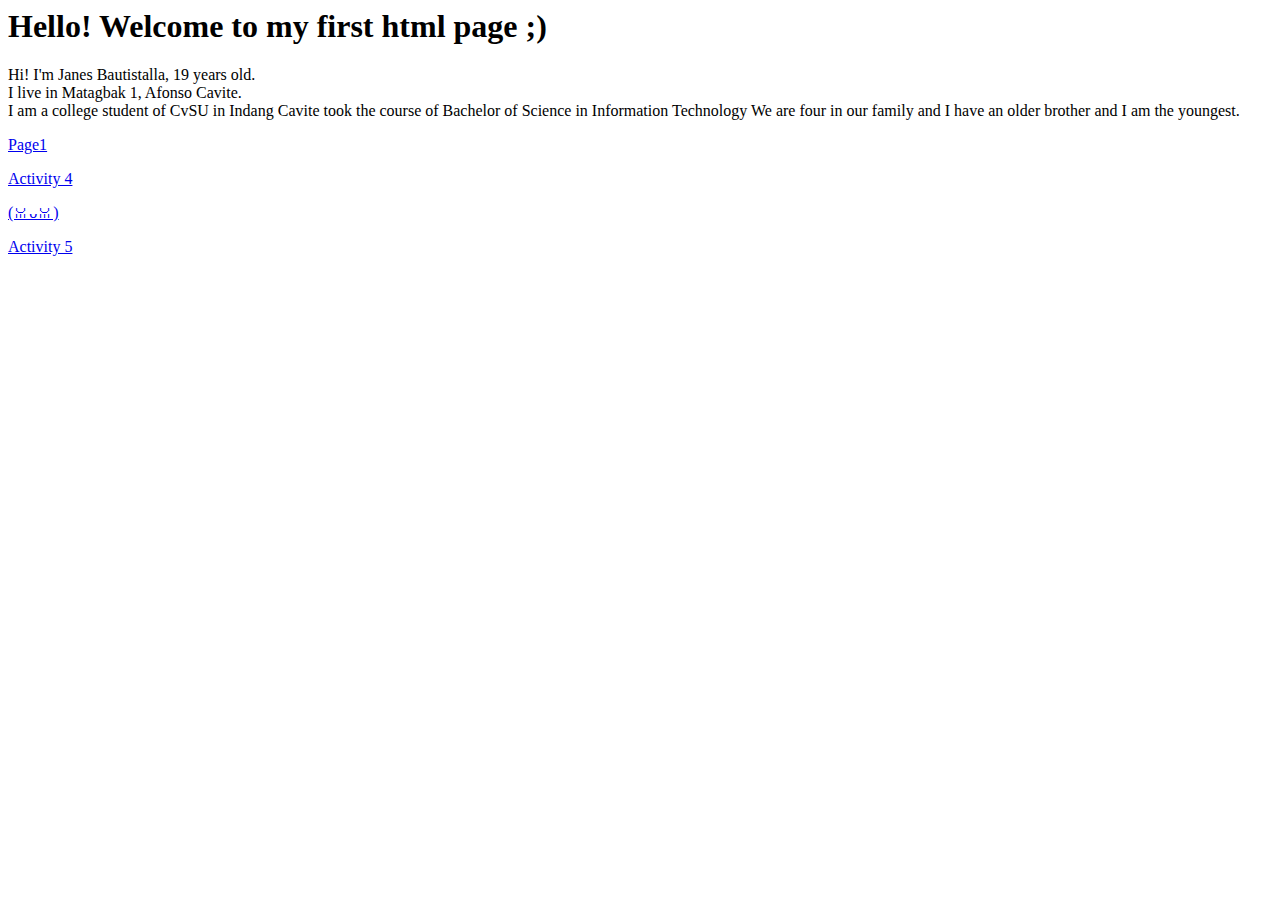
<file: index.html>
<html>
<head>

<h1> Hello! Welcome to my first html page ;) </h1>

<p>

Hi! I'm Janes Bautistalla, 19 years old. <br>
I live in Matagbak 1, Afonso Cavite. <br>
I am a college student of CvSU in Indang Cavite took the course of Bachelor of Science in Information Technology
We are four in our family and I have an older brother and I am the youngest. <br>
</p>

<a href= "page1.html">Page1</a><br>
<p></p>
<a href= "Activity 4.html">Activity 4</a><br>
<p></p>
<a href= "interests.html">(ꈍᴗꈍ)</a><br>
<p></p>
<a href= "activity5.html">Activity 5</a><br>
<p></p>

</html>
</head>
</file>
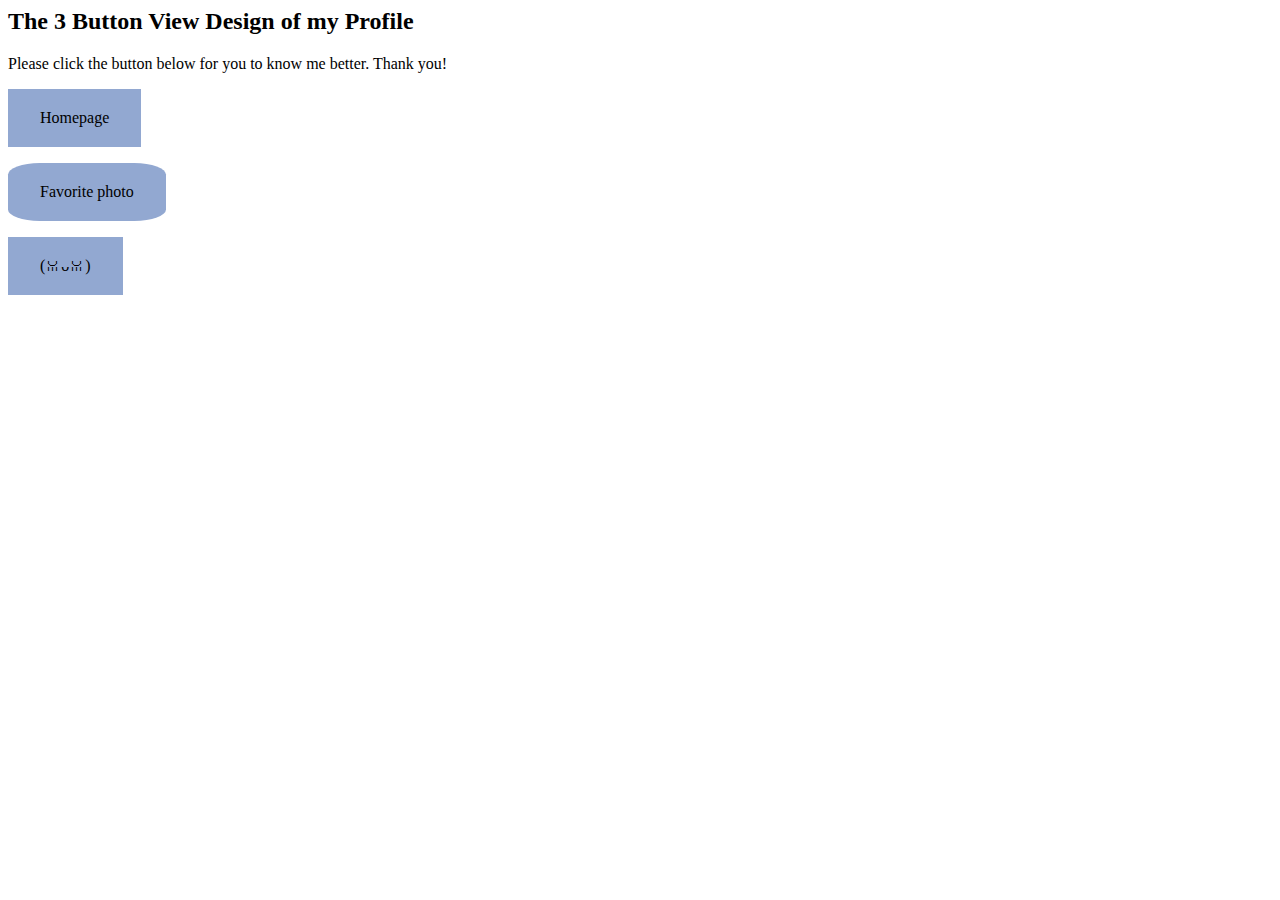
<file: Activity 4.html>
<html>
<head>
<title> 3 Buttons </title>
<style type="text/css">
a:link, a:visited {
background-color: #92a8d1;
color: black;
padding: 20px 32px;
text-allign: center;
text-decoration: none;
display: inline-block;

}

a:hover, a:active {
  background-color: powderblue;
}
#oval{
     border-radius: 20%;
     padding: 20px 32px;
}

#oval:hover {
background-color: pink;

}

#rectangle:hover {
background-color: violet;
}

</style>
</head>
<body>
<h2> The 3 Button View Design of my Profile </h2>
<p> Please click the button below for you to know me better. Thank you!</p>
<p><a href="index.html">Homepage</a></p>
<p><a id="oval" href="page1.html">Favorite photo</a></p>
<p><a id="rectangle" href="interests.html">(ꈍᴗꈍ)</a></p>
</file>
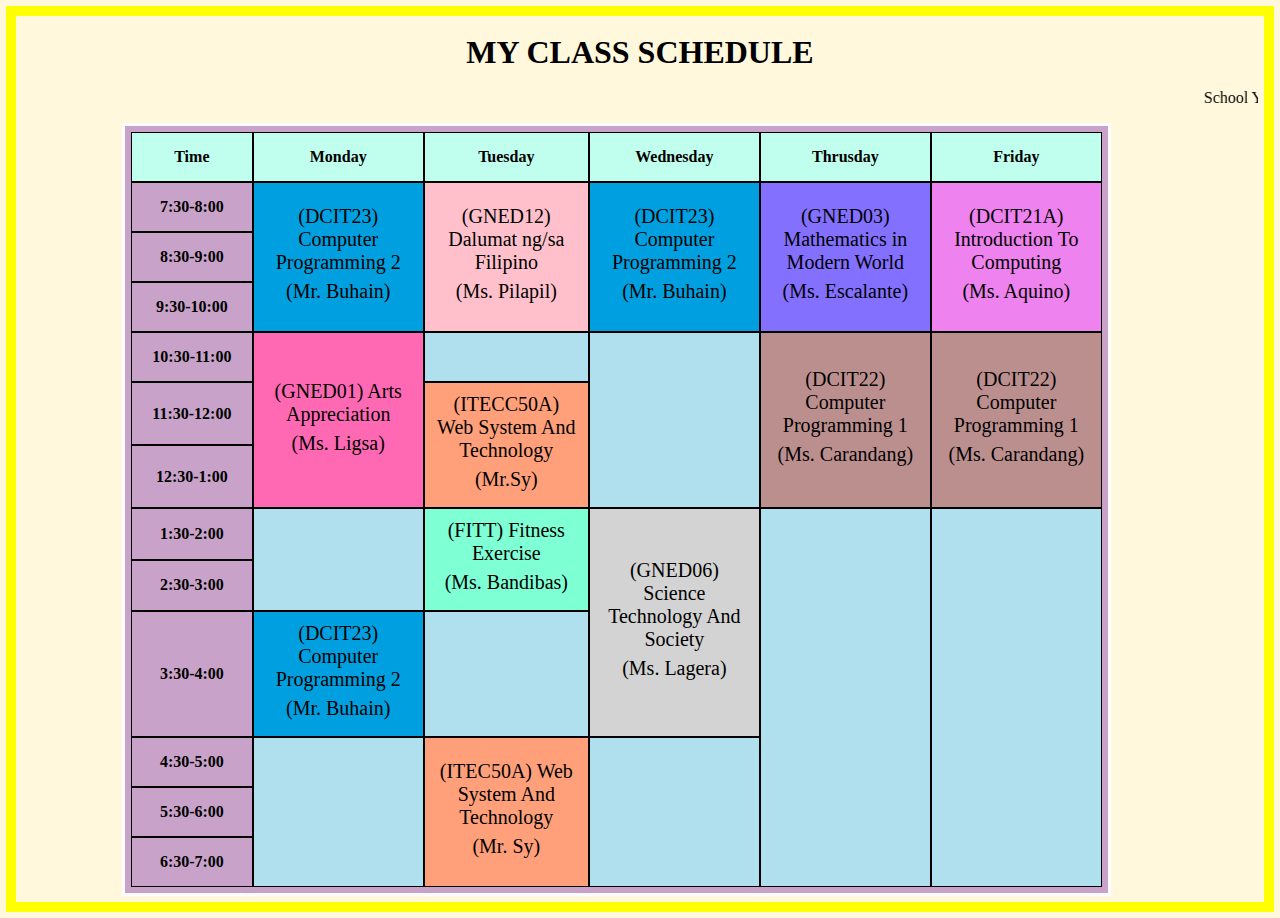
<file: activity5.html>
<!DOCTYPE>
<html>
<head>

<link rel="stylesheet" href="schedule.css">
<h1><center> MY CLASS SCHEDULE </h1></center>
<tr>
<thead>
<th align="right"><marquee>School Year 2020-2021 / Second Semester</marquee></th>
</tr>
</thead>
</head>

<body>

<table border="3" bordercolor="FEFCFF" BGCOLOR="C8A2C8"  width="80%" align="center" cellspacing="3" cellpadding="2">

<tr> 
<tr bgcolor="coffee">
<th>Time</th>
<th>Monday</th>
<th>Tuesday</th>
<th>Wednesday</th>
<th>Thrusday</th>
<th>Friday</th>
</tr>

<tr>

<th>7:30-8:00 </th>
<td rowspan="3" bgcolor="grape"> (DCIT23) Computer Programming 2 <p> (Mr. Buhain) </td>
<td rowspan="3" bgcolor="pink"> (GNED12) Dalumat ng/sa Filipino <p> (Ms. Pilapil) </td>
<td rowspan="3" bgcolor="grape"> (DCIT23) Computer Programming 2 <p> (Mr. Buhain)</td>
<td rowspan="3" bgcolor="lightslateblue"> (GNED03) Mathematics in Modern World <p>(Ms. Escalante)</td>
<td rowspan="3" bgcolor="violet"> (DCIT21A) Introduction To Computing <p>(Ms. Aquino) </td>
</tr>

<tr>
<th> 8:30-9:00 </th>
</tr>
<tr>
<th> 9:30-10:00 </th>
</tr>

<tr>
<th> 10:30-11:00 </th>
<td rowspan="3" bgcolor="hotpink"> (GNED01) Arts Appreciation <p>(Ms. Ligsa)</td>
<td rowspan="1" bgcolor="bluegreen">
<td rowspan="3" bgcolor="bluegreen">
<td rowspan="3" bgcolor="rosybrown"> (DCIT22) Computer Programming 1 <p>(Ms. Carandang) </td>
<td rowspan="3" bgcolor="rosybrown"> (DCIT22) Computer Programming 1 <p>(Ms. Carandang)</td>
</tr>

<tr>
<th>11:30-12:00 </th>
<td rowspan="2" bgcolor="lightsalmon"> (ITECC50A) Web System And Technology <p>(Mr.Sy) </td>
</tr>

<tr>
<th>12:30-1:00 </th>
</tr>

<tr>
<th> 1:30-2:00 </th>
<td rowspan="2" bgcolor="bluegreen">
<td rowspan="2" bgcolor="aquamarine"> (FITT) Fitness Exercise <p> (Ms. Bandibas)</td>
<td rowspan="3" bgcolor="lightgrey"> (GNED06) Science Technology And Society <p>(Ms. Lagera)</td>
<td rowspan="6" bgcolor="bluegreen">
<td rowspan="6" bgcolor="bluegreen">
</tr>

<tr>
<th> 2:30-3:00 </th>
</tr>

<tr>
<th> 3:30-4:00 </th>
<td rowspan="1" bgcolor="grape"> (DCIT23) Computer Programming 2 <p>(Mr. Buhain) </td>
<td rowspan="1" bgcolor="bluegreen">
</tr>

<tr>
<th> 4:30-5:00 </th>
<td rowspan="3" bgcolor="bluegreen">
<td rowspan="3" bgcolor="lightsalmon"> (ITEC50A) Web System And Technology <p>(Mr. Sy)</td>
<td rowspan="3" bgcolor="bluegreen">
</tr>

<tr>
<th> 5:30-6:00 </th>
</tr>

<tr>
<th> 6:30-7:00 </th>
</tr>
</table>
</file>
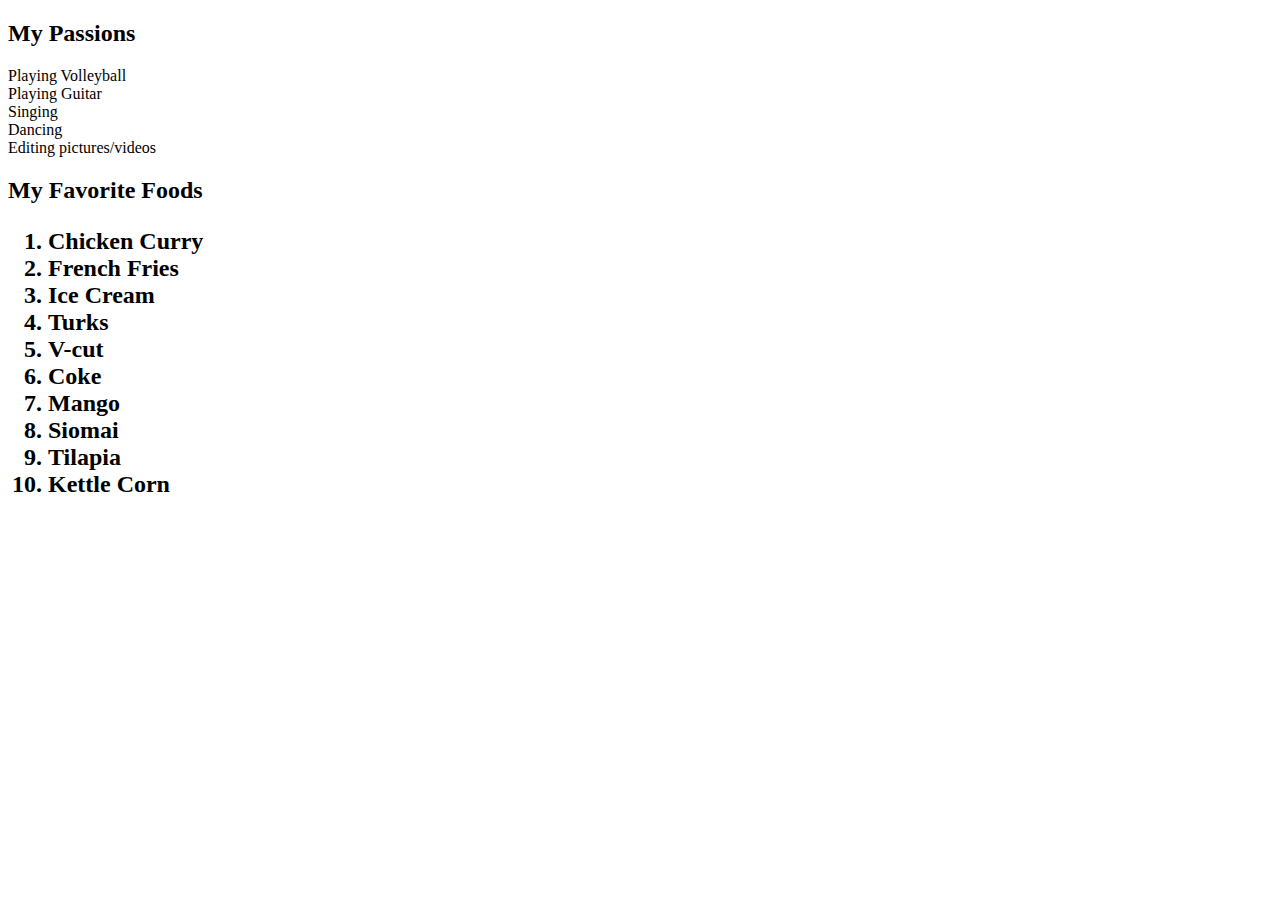
<file: interests.html>
<!DOCTYPE html>
<html>
<head>
<h2>
My Passions
</h2>
<ul!>
<li> Playing Volleyball <br>
<li> Playing Guitar <br>
<li> Singing <br>
<li> Dancing <br>
<li> Editing pictures/videos<br>
</li></ul>
<h2>
My Favorite Foods
<ol>
<li> Chicken Curry </li>
<li> French Fries </li>
<li> Ice Cream </li>
<li> Turks </li>
<li> V-cut </li>
<li> Coke </li>
<li> Mango </li>
<li> Siomai </li>
<li> Tilapia </li>
<li> Kettle Corn </li>

</body>
</head>
</html>
</file>
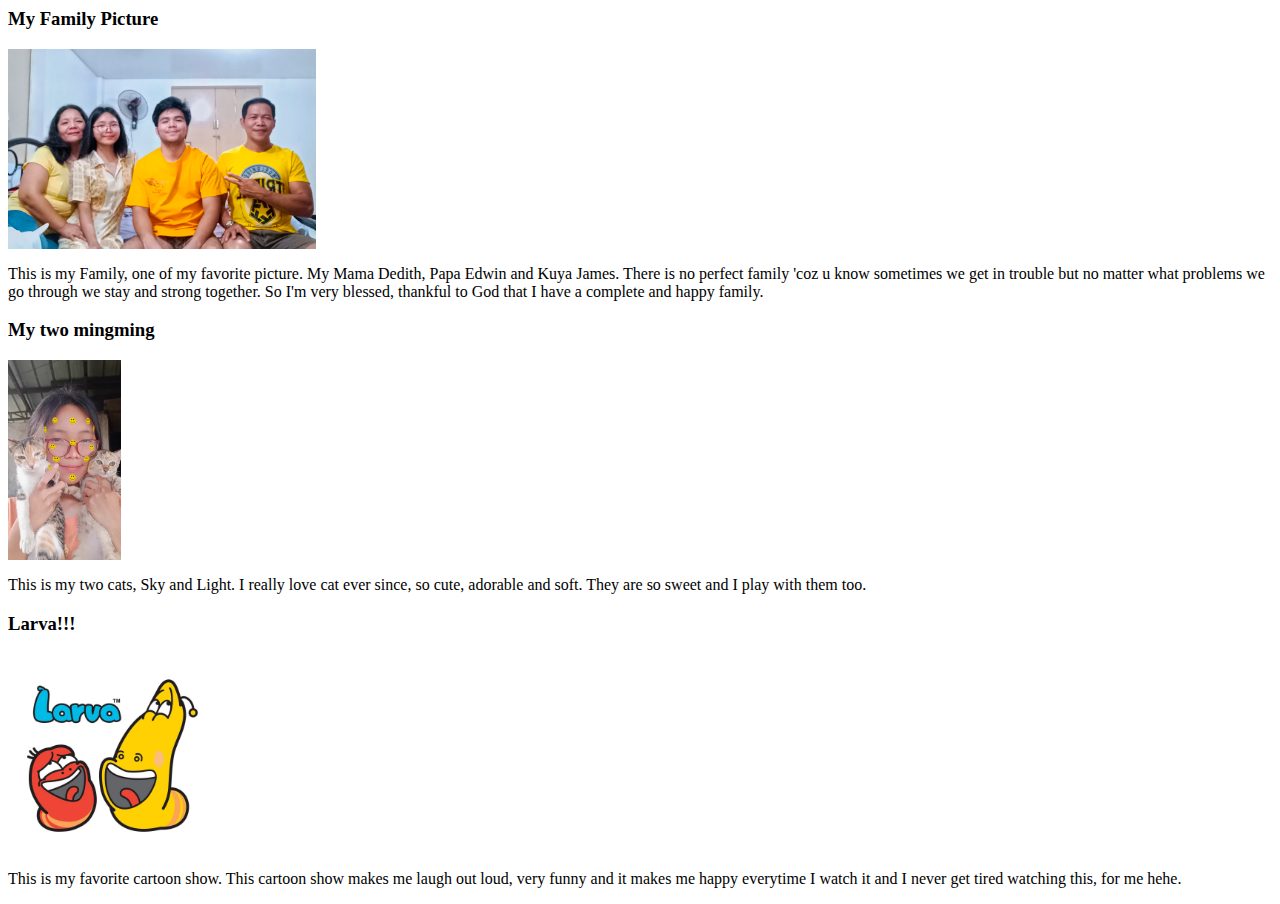
<file: page1.html>
<html>
<head> 

<h3> My Family Picture </h3> 
<p>
<img src= "family.jpg" alt= "family" height= "200">

<p> 
This is my Family, one of my favorite picture. My Mama Dedith, Papa Edwin and Kuya James. There is no perfect family 'coz u know sometimes we get in trouble but no matter what problems we go through we stay and strong together. So I'm very blessed, thankful to God that I have a complete and happy family. <br>
</p>

<h3> My two mingming </h3>
<p>
<img src= "cats.jpg" alt= "cats" height= 200>

<p> 
This is my two cats, Sky and Light. I really love cat ever since, so cute, adorable and soft. They are so sweet and I play with them too. <br>
</p>

<h3> Larva!!! </h3>
<p>
<img src= "larva.jpg" alt= "cats" height= 200>

<p>
This is my favorite cartoon show. This cartoon show makes me laugh out loud, very funny  and it makes me happy everytime I watch it and I never get tired watching this, for me hehe. 
</p>
</html>
</head>
</file>
<file: schedule.css>
* {
	padding:6px;
	margin:0;
}

body 
    {
        background-color: #FFF8DC;
	border:10px solid yellow;
    }
table{
	margin-top: 10px;
	margin-left: 100px;
	border-spacing: 0;    
	float: center;
     }

p1   {	color:black;
	font-family: monaco;
 	font-size: 60px;
	text-align:center;
      }

p    {	color: black;
	font-family: ;
	text-align: center;
	font-size:20px
     }

td   {	color: black;
     	font-family: georgia;
     	font-size: 20px;
        padding: 10px;
	text-align:center;
	border: 1px solid black;
      }
.row {	background-color: #ffd7ba;
	text-align: center;
     }
	
th   {	height: 50px;
	width: 80px;
	border: 1px solid black;
     }
</file>
